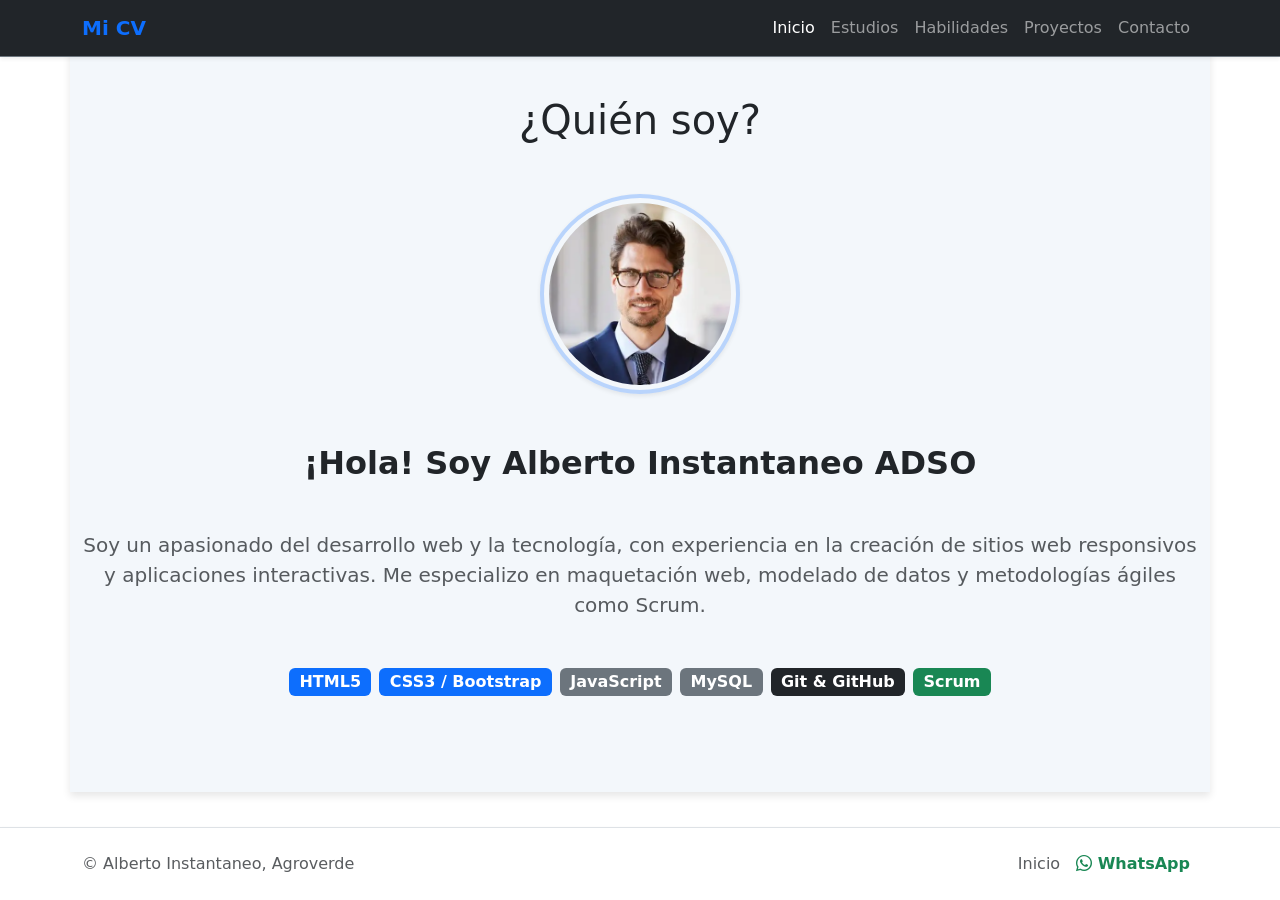
<file: index.html>
<!DOCTYPE html>
<html lang="es">

<head>
    <meta charset="UTF-8">
    <meta name="viewport" content="width=device-width, initial-scale=1.0">
    <link rel="stylesheet" href="/assets/css/principal.css">
    <link href="https://cdn.jsdelivr.net/npm/bootstrap@5.3.3/dist/css/bootstrap.min.css" rel="stylesheet">
    <link rel="stylesheet" href="https://cdn.jsdelivr.net/npm/bootstrap-icons@1.13.1/font/bootstrap-icons.min.css">
    <title>CV bootstrap</title>
</head>

<body>
    <!-- 1. BARRA DE NAVEGACIÓN (NAVBAR) -->
    <nav class="navbar navbar-expand-lg bg-dark navbar-dark fixed-top border-bottom border-secondary shadow-sm">
        <div class="container">
            <!-- Marca o Nombre en el Navbar -->
            <a class="navbar-brand fw-bold text-primary" href="index.html">
                Mi CV
            </a>

            <!-- Botón de Hamburguesa (visible solo en celulares/tablets) -->
            <button class="navbar-toggler" type="button" data-bs-toggle="collapse" data-bs-target="#menuNavegacion"
                aria-controls="menuNavegacion" aria-expanded="false" aria-label="Toggle navigation">
                <span class="navbar-toggler-icon"></span>
            </button>

            <!-- Contenido colapsable del menú -->
            <div class="collapse navbar-collapse" id="menuNavegacion">
                <ul class="navbar-nav ms-auto mb-2 mb-lg-0 fw-medium">
                    <li class="nav-item">
                        <a class="nav-link active" aria-current="page" href="index.html">Inicio</a>
                    </li>
                    <li class="nav-item">
                        <a class="nav-link" href="pages/estudios.html">Estudios</a>
                    </li>
                    <li class="nav-item">
                        <a class="nav-link" href="pages/habilidades.html">Habilidades</a>
                    </li>
                    <li class="nav-item">
                        <a class="nav-link" href="pages/proyectos.html">Proyectos</a>
                    </li>
                    <li class="nav-item">
                        <a class="nav-link" href="pages/contacto.html">Contacto</a>
                    </li>
                </ul>
            </div>
        </div>
    </nav>

    <!-- Sección de presentación -->
    <main class="container mt-5 pt-5 pb-5 mb-5">
        <div>
            <h1 class="text-center mb-4">¿Quién soy?</h1>
            <!--Imagen de perfil-->
            <div class="text-center contenedor-imagen">
                <img src="/assets/img/foto-referencia.webp" alt="Foto de perfil"
                    class="foto-perfil rounded-circle border border-4 border-primary shadow-sm border-opacity-25">
            </div>

            <h2 class="text-center mb-3 fw-bold">¡Hola! Soy Alberto Instantaneo ADSO</h2>
            <p class="text-center fs-5 text-body-secondary mx-auto my-5">
                Soy un apasionado del desarrollo web y la tecnología, con experiencia en la creación de sitios web
                responsivos y aplicaciones interactivas. Me especializo en maquetación web, modelado de datos y
                metodologías ágiles como Scrum.
            </p>
        </div>

        <div class="d-flex justify-content-center flex-wrap gap-2 mb-5">
            <span class="badge bg-primary fs-6">HTML5</span>
            <span class="badge bg-primary fs-6">CSS3 / Bootstrap</span>
            <span class="badge bg-secondary fs-6">JavaScript</span>
            <span class="badge bg-secondary fs-6">MySQL</span>
            <span class="badge bg-dark fs-6">Git & GitHub</span>
            <span class="badge bg-success fs-6">Scrum</span>
        </div>
    </main>
    
    <!--footer o pie de página-->
    <footer class="fixed-bottom bg-white border-top shadow-sm py-3">
        <div class="container d-flex flex-wrap justify-content-between align-items-center">
            <!-- Copyright -->
            <p class="col-md-6 mb-0 text-body-secondary">
                &copy; Alberto Instantaneo, Agroverde
            </p>

            <!-- Enlaces -->
            <ul class="nav col-md-6 justify-content-end align-items-center">
                <li class="nav-item">
                    <a href="../index.html" class="nav-link px-2 text-body-secondary">Inicio</a>
                </li>
                <li class="nav-item">
                    <a href="https://wa.me/573228858809" target="_blank" rel="noopener noreferrer"
                        class="nav-link px-2 text-success fw-semibold">
                        <i class="bi bi-whatsapp"></i> WhatsApp
                    </a>
                </li>
            </ul>
        </div>
    </footer>

    <script src="https://cdn.jsdelivr.net/npm/bootstrap@5.3.3/dist/js/bootstrap.bundle.min.js"></script>
</body>

</html>
</file>
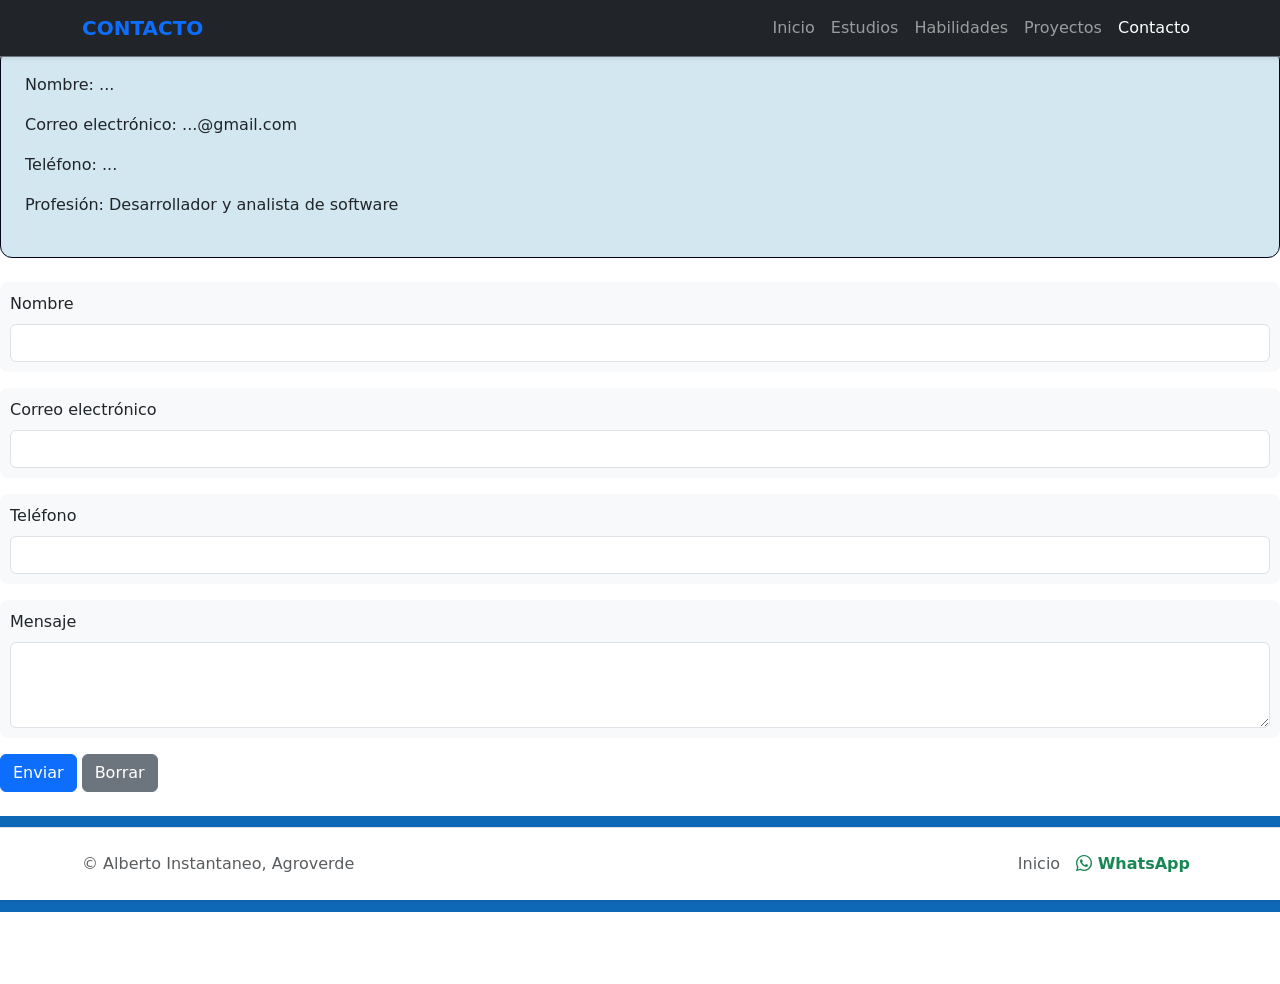
<file: pages/contacto.html>
<!DOCTYPE html>
<html lang="es">

<head>
    <meta charset="UTF-8">
    <meta name="viewport" content="width=device-width, initial-scale=1.0">
    <link href="https://cdn.jsdelivr.net/npm/bootstrap@5.3.3/dist/css/bootstrap.min.css" rel="stylesheet">
    <link rel="stylesheet" href="https://cdn.jsdelivr.net/npm/bootstrap-icons@1.13.1/font/bootstrap-icons.min.css">
    <link rel="stylesheet" href="/assets/css/principal.css">
    <link rel="stylesheet" href="/assets/css/contacto.css">
    <title>contacto</title>
</head>

<body class="pt-5">
    <!-- 1. BARRA DE NAVEGACIÓN (NAVBAR) -->
    <nav class="navbar navbar-expand-lg bg-dark navbar-dark fixed-top border-bottom border-secondary shadow-sm">
        <div class="container" >
            <!-- Marca o Nombre en el Navbar -->
            <a class="navbar-brand fw-bold text-primary" href="/pages/contacto.html">
                CONTACTO
            </a>

            <!-- Botón de Hamburguesa (visible solo en celulares/tablets) -->
            <button class="navbar-toggler" type="button" data-bs-toggle="collapse" data-bs-target="#menuNavegacion"
                aria-controls="menuNavegacion" aria-expanded="false" aria-label="Toggle navigation">
                <span class="navbar-toggler-icon"></span>
            </button>

            <!-- Contenido colapsable del menú -->
            <div class="collapse navbar-collapse" id="menuNavegacion">
                <ul class="navbar-nav ms-auto mb-2 mb-lg-0 fw-medium">
                    <li class="nav-item">
                        <a class="nav-link" aria-current="page" href="../index.html">Inicio</a>
                    </li>
                    <li class="nav-item">
                        <a class="nav-link" href="../pages/estudios.html">Estudios</a>
                    </li>
                    <li class="nav-item">
                        <a class="nav-link" href="../pages/habilidades.html">Habilidades</a>
                    </li>
                    <li class="nav-item">
                        <a class="nav-link" href="../pages/proyectos.html">Proyectos</a>
                    </li>
                    <li class="nav-item">
                        <a class="nav-link active" href="../pages/contacto.html">Contacto</a>
                    </li>
                </ul>
                </ul>
            </div>
        </div>
    </nav>
    <form>
        <!--tarjeta del contacto-->
        <div class="card p-4 mb-4 tarjeta-contacto">
            <p>Nombre: ...</p>
            <p>Correo electrónico: ...@gmail.com</p>
            <p>Teléfono: ...</p>
            <p>Profesión: Desarrollador y analista de software</p>
        </div>
        <!--Formulario-->
        <div class="mb-3 campo-formmulario">
            <label for="nombre" class="form-label">Nombre</label>
            <input type="text" class="form-control" id="nombre">
        </div>
        <div class="mb-3 campo-formmulario">
            <label for="correo" class="form-label">Correo electrónico</label>
            <input type="email" class="form-control" id="correo">
        </div>
        <div class="mb-3 campo-formmulario">
            <label for="telefono" class="form-label">Teléfono</label>
            <input type="text" class="form-control" id="telefono">
        </div>
        <div class="mb-3 campo-formmulario">
            <label for="mensaje" class="form-label">Mensaje</label>
            <textarea class="form-control" id="mensaje" rows="3"></textarea>
        </div>
        <!--Botones de enviar y borrar-->
        <button type="submit" class="btn btn-primary">Enviar</button>
        <button type="reset" class="btn btn-secondary">Borrar</button>
    </form>
    <!--Barra final-->
    <footer class="text-center barra-contacto mt-4 pt-4 pb-5 mb-5">
        <a href="mailto:derlynyiselcaro@gmail.com" class="text-white text-decoration-none">
            ¡Contáctame!
        </a>
    </footer>
    <br>

    <!--footer o pie de página-->
    <footer class="fixed-bottom bg-white border-top shadow-sm py-3">
        <div class="container d-flex flex-wrap justify-content-between align-items-center">
            <!-- Copyright -->
            <p class="col-md-6 mb-0 text-body-secondary">
                &copy; Alberto Instantaneo, Agroverde
            </p>

            <!-- Enlaces -->
            <ul class="nav col-md-6 justify-content-end align-items-center">
                <li class="nav-item">
                    <a href="../index.html" class="nav-link px-2 text-body-secondary">Inicio</a>
                </li>
                <li class="nav-item">
                    <a href="https://wa.me/573228858809" target="_blank" rel="noopener noreferrer"
                        class="nav-link px-2 text-success fw-semibold">
                        <i class="bi bi-whatsapp"></i> WhatsApp
                    </a>
                </li>
            </ul>
        </div>
    </footer>

    <script src="https://cdn.jsdelivr.net/npm/bootstrap@5.3.3/dist/js/bootstrap.bundle.min.js"></script>
</body>



</html>
</file>
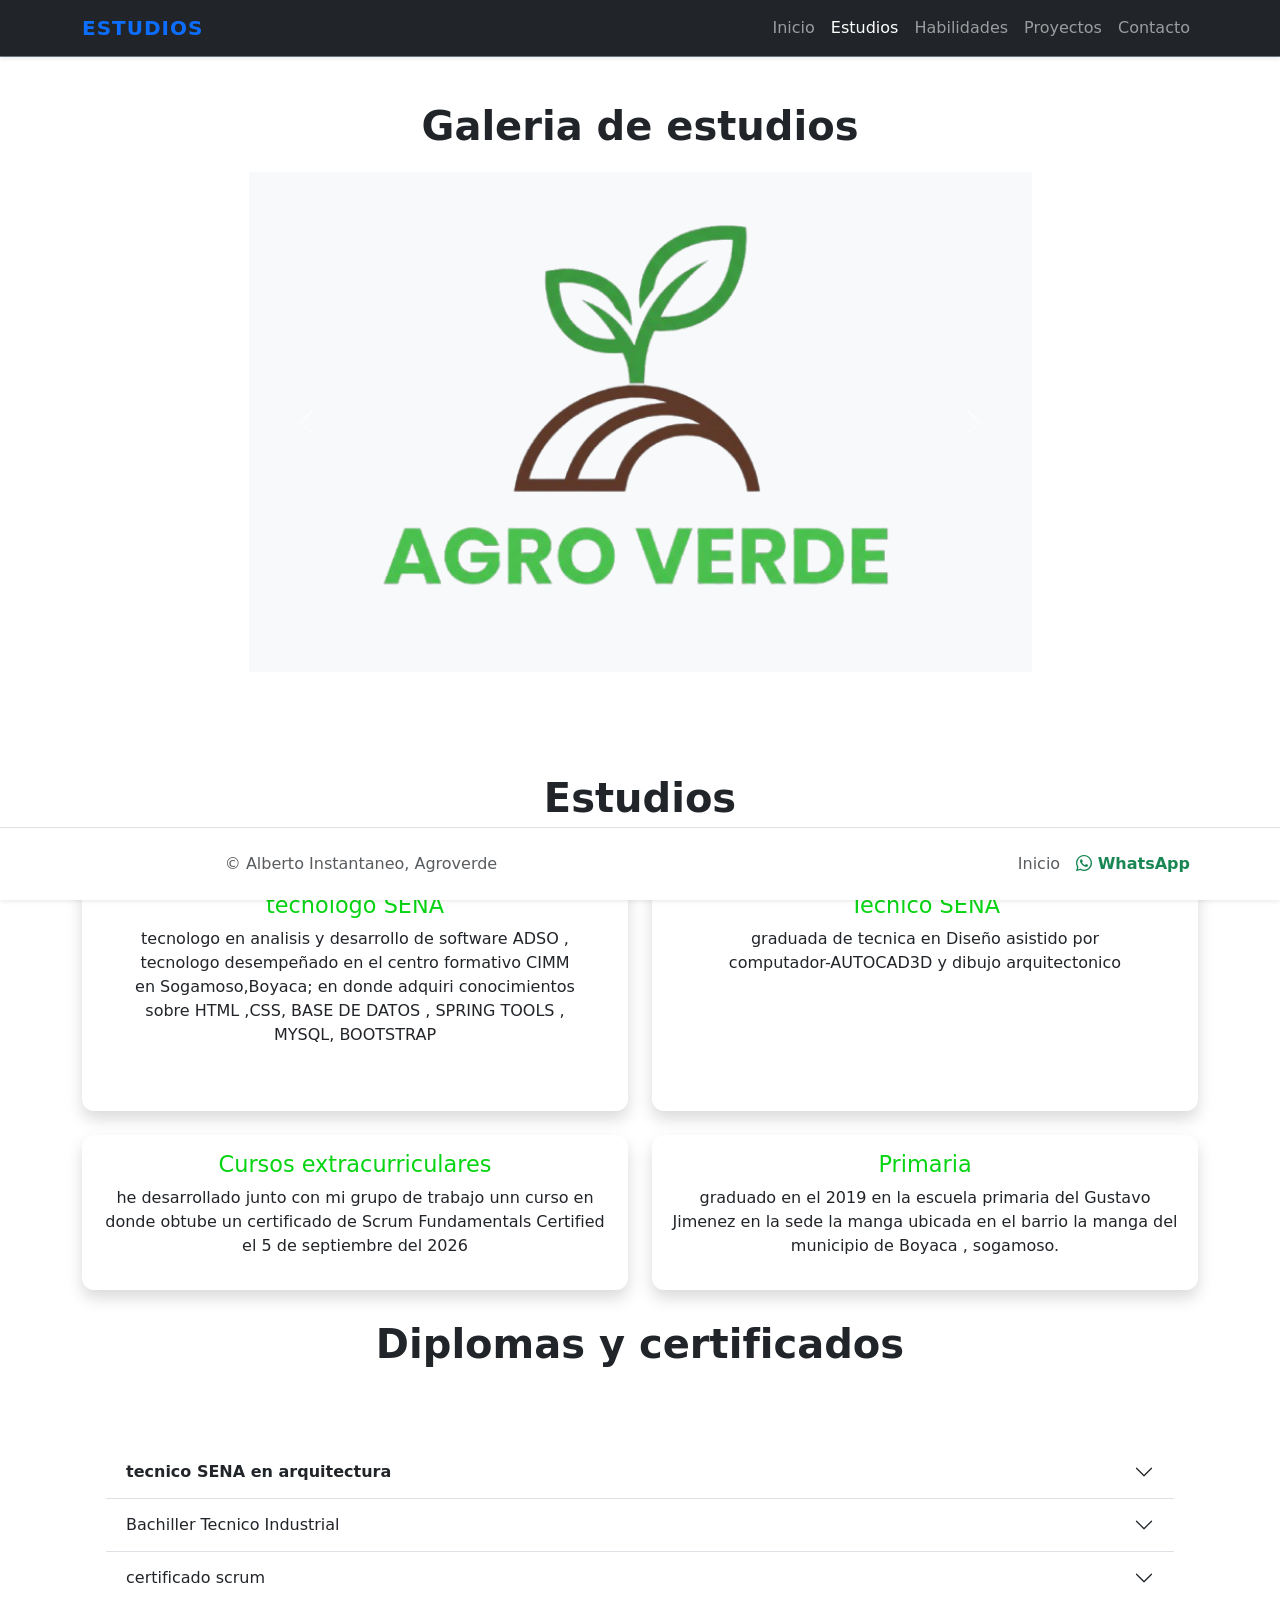
<file: pages/estudios.html>
<!DOCTYPE html>
<html lang="es">

<head>
    <meta charset="UTF-8">
    <meta name="viewport" content="width=device-width, initial-scale=1.0">
    <title>estudios</title>
    <link href="https://cdn.jsdelivr.net/npm/bootstrap@5.3.8/dist/css/bootstrap.min.css" rel="stylesheet"
        integrity="sha384-sRIl4kxILFvY47J16cr9ZwB07vP4J8+LH7qKQnuqkuIAvNWLzeN8tE5YBujZqJLB" crossorigin="anonymous">
    <link rel="stylesheet" href="/assets/css/estudios.css">
    <link rel="stylesheet" href="https://cdn.jsdelivr.net/npm/bootstrap-icons@1.13.1/font/bootstrap-icons.min.css">
</head>

<body>
    <nav class="navbar navbar-expand-lg bg-dark navbar-dark fixed-top border-bottom border-secondary shadow-sm">
        <div class="container">
            <!-- Marca o Nombre en el Navbar -->
            <a class="navbar-brand fw-bold text-primary" href="/pages/estudios.html">
                ESTUDIOS
            </a>

            <!-- Botón de Hamburguesa (visible solo en celulares/tablets) -->
            <button class="navbar-toggler" type="button" data-bs-toggle="collapse" data-bs-target="#menuNavegacion"
                aria-controls="menuNavegacion" aria-expanded="false" aria-label="Toggle navigation">
                <span class="navbar-toggler-icon"></span>
            </button>

            <!-- Contenido colapsable del menú -->
            <div class="collapse navbar-collapse" id="menuNavegacion">
                <ul class="navbar-nav ms-auto mb-2 mb-lg-0 fw-medium">
                    <li class="nav-item">
                        <a class="nav-link" aria-current="page" href="../index.html">Inicio</a>
                    </li>
                    <li class="nav-item">
                        <a class="nav-link active   " href="../pages/estudios.html">Estudios</a>
                    </li>
                    <li class="nav-item">
                        <a class="nav-link" href="../pages/habilidades.html">Habilidades</a>
                    </li>
                    <li class="nav-item">
                        <a class="nav-link" href="../pages/proyectos.html">Proyectos</a>
                    </li>
                    <li class="nav-item">
                        <a class="nav-link" href="../pages/contacto.html">Contacto</a>
                    </li>
                </ul>
            </div>
        </div>
    </nav>
    <!-- carrusel de fotos-->

    <div class="container my-5 p-5">
        <p class="fs-1 fw-bold text-center">Galeria de estudios </p>
        <div id="carouselExample" class="carousel slide w-75 mx-auto">
            <div class="carousel-inner">
                <div class="carousel-item active">
                    <img src="../assets/img/agro-verde-con-texto.png" class="d-block w-100 carousel-img" alt="...">
                </div>
                <div class="carousel-item">
                    <img src="../assets/img/scrum.png" class="d-block w-100 carousel-img" alt="...">
                </div>
                <div class="carousel-item">
                    <img src="../assets/img/interactiva.png" class="d-block w-100 carousel-img" alt="...">
                </div>
            </div>
            <button class="carousel-control-prev" type="button" data-bs-target="#carouselExample" data-bs-slide="prev">
                <span class="carousel-control-prev-icon" aria-hidden="true"></span>
                <span class="visually-hidden">Previous</span>
            </button>
            <button class="carousel-control-next" type="button" data-bs-target="#carouselExample" data-bs-slide="next">
                <span class="carousel-control-next-icon" aria-hidden="true"></span>
                <span class="visually-hidden">Next</span>
            </button>
        </div>
    </div>

    <!-- SECCIÓN DE ESTUDIOS -->
    <div class="container my-5 text-center">
        <p class="fs-1 fw-bold">Estudios </p>

        <div class="row g-4">


            <div class="col-lg-6">
                <div class="card p-5 shadow h-100">
                    <h2>tecnologo SENA</h2>
                    <p>tecnologo en analisis y desarrollo de software ADSO , tecnologo desempeñado
                        en el centro formativo CIMM en Sogamoso,Boyaca; en donde adquiri conocimientos sobre
                        HTML ,CSS, BASE DE DATOS , SPRING TOOLS , MYSQL, BOOTSTRAP
                    </p>
                </div>
            </div>

            <div class="col-lg-6">
                <div class="card p-5 shadow h-100">
                    <h2>Tecnico SENA </h2>
                    <p> graduada de tecnica en Diseño asistido por
                        computador-AUTOCAD3D y dibujo arquitectonico</p>
                </div>
            </div>

            <div class="col-lg-6">
                <div class="card p-3 shadow h-100">
                    <h2>Cursos extracurriculares</h2>
                    <p> he desarrollado junto con mi grupo de trabajo unn curso en donde obtube un
                        certificado de Scrum Fundamentals Certified el 5 de septiembre del 2026

                    </p>
                </div>
            </div>


            <div class="col-lg-6">
                <div class="card p-3 shadow h-100">
                    <h2>Primaria</h2>
                    <p> graduado en el 2019 en la escuela primaria del Gustavo Jimenez en la sede
                        la manga ubicada en el barrio la manga del municipio de Boyaca , sogamoso.
                    </p>
                </div>
            </div>





            <!--caja desplegable-->


            <div class="col-12">
                <p class="fs-1 fw-bold">Diplomas y certificados</p>
                <div class="accordion accordion-flush p-4 my-5" id="accordionFlushExample">
                    <div class="accordion-item">
                        <h2 class="accordion-header">
                            <button class="accordion-button collapsed fw-bold" type="button" data-bs-toggle="collapse"
                                data-bs-target="#flush-collapseOne" aria-expanded="false"
                                aria-controls="flush-collapseOne">
                                tecnico SENA en arquitectura
                            </button>
                        </h2>
                        <div id="flush-collapseOne" class="accordion-collapse collapse"
                            data-bs-parent="#accordionFlushExample">
                            <div class="accordion-body">
                                <img src="../assets/img/1.jpeg" class="img-thumbnail" alt="...">
                            </div>
                        </div>
                    </div>
                    <div class="accordion-item">
                        <h2 class="accordion-header ">
                            <button class="accordion-button collapsed" type="button" data-bs-toggle="collapse"
                                data-bs-target="#flush-collapseTwo" aria-expanded="false"
                                aria-controls="flush-collapseTwo">
                                Bachiller Tecnico Industrial
                            </button>
                        </h2>
                        <div id="flush-collapseTwo" class="accordion-collapse collapse"
                            data-bs-parent="#accordionFlushExample">
                            <div class="accordion-body"><img src="../assets/img/2.jpeg" class="img-thumbnail" alt="...">
                            </div>
                        </div>
                    </div>
                    <div class="accordion-item">
                        <h2 class="accordion-header">
                            <button class="accordion-button collapsed" type="button" data-bs-toggle="collapse"
                                data-bs-target="#flush-collapseThree" aria-expanded="false"
                                aria-controls="flush-collapseThree">
                                certificado scrum
                            </button>
                        </h2>
                        <div id="flush-collapseThree" class="accordion-collapse collapse"
                            data-bs-parent="#accordionFlushExample">
                            <div class="accordion-body">
                                <img src="../assets/img/scrum.png" class="img-thumbnail" alt="...">
                            </div>
                        </div>
                    </div>

                </div>




                <!--footer o pie de página-->
                <footer class="fixed-bottom bg-white border-top shadow-sm py-3">
                    <div class="container d-flex flex-wrap justify-content-between align-items-center">
                        <!-- Copyright -->
                        <p class="col-md-6 mb-0 text-body-secondary">
                            &copy; Alberto Instantaneo, Agroverde
                        </p>

                        <!-- Enlaces -->
                        <ul class="nav col-md-6 justify-content-end align-items-center">
                            <li class="nav-item">
                                <a href="../index.html" class="nav-link px-2 text-body-secondary">Inicio</a>
                            </li>
                            <li class="nav-item">
                                <a href="https://wa.me/573228858809" target="_blank" rel="noopener noreferrer"
                                    class="nav-link px-2 text-success fw-semibold">
                                    <i class="bi bi-whatsapp"></i> WhatsApp
                                </a>
                            </li>
                        </ul>
                    </div>
                </footer>


                <script src="https://cdn.jsdelivr.net/npm/bootstrap@5.3.8/dist/js/bootstrap.bundle.min.js"
                    integrity="sha384-FKyoEForCGlyvwx9Hj09JcYn3nv7wiPVlz7YYwJrWVcXK/BmnVDxM+D2scQbITxI"
                    crossorigin="anonymous"></script>
</body>

</html>
</file>
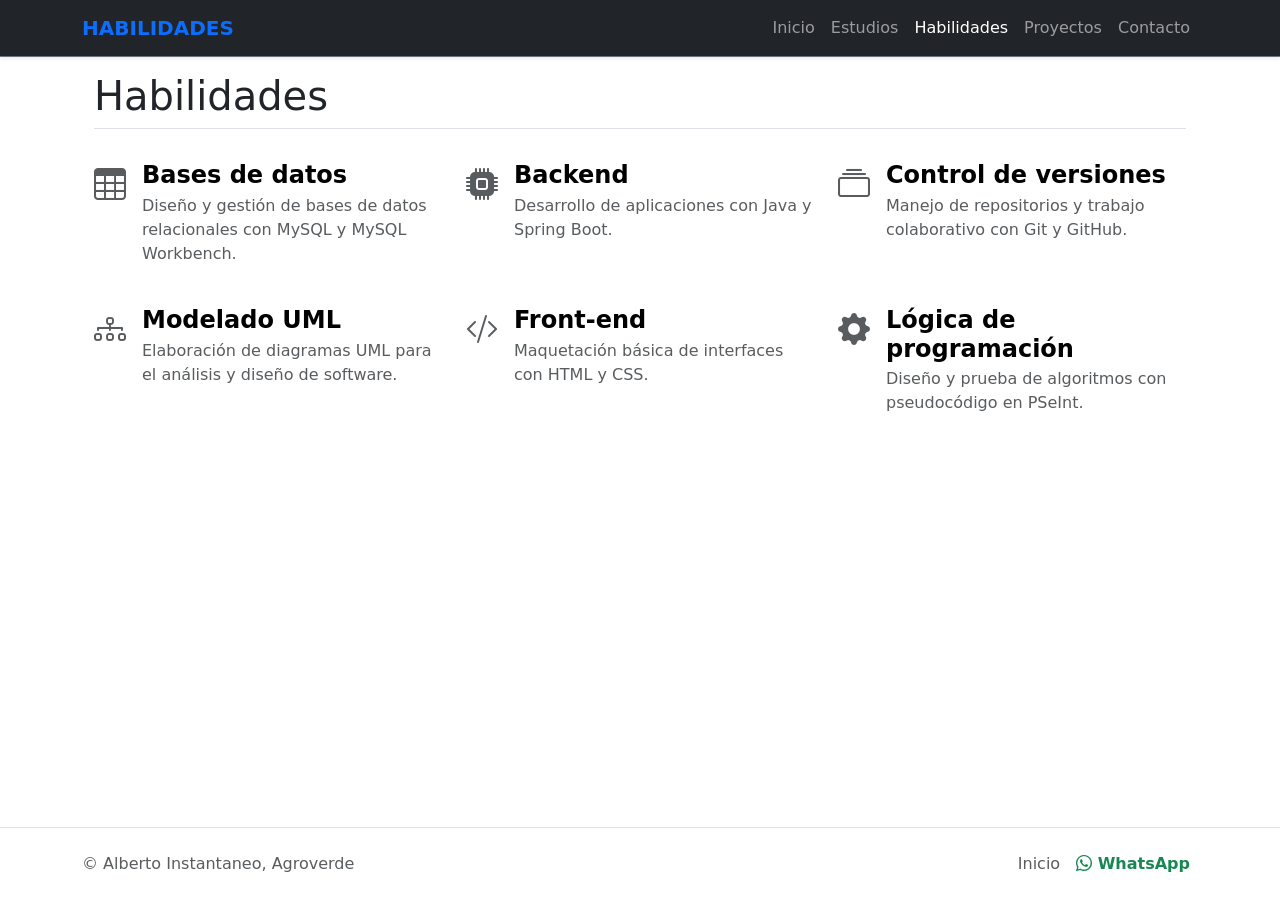
<file: pages/habilidades.html>
<!DOCTYPE html>
<html lang="es">

<head>
  <meta charset="UTF-8">
  <meta name="viewport" content="width=device-width, initial-scale=1.0">
  <link href="https://cdn.jsdelivr.net/npm/bootstrap@5.3.3/dist/css/bootstrap.min.css" rel="stylesheet">
  <link rel="stylesheet" href="https://cdn.jsdelivr.net/npm/bootstrap-icons@1.13.1/font/bootstrap-icons.min.css">
  <title>Habilidades</title>
</head>

<body>
  <!-- 1. BARRA DE NAVEGACIÓN (NAVBAR) -->
  <nav class="navbar navbar-expand-lg bg-dark navbar-dark fixed-top border-bottom border-secondary shadow-sm">
    <div class="container">
      <a class="navbar-brand fw-bold text-primary" href="habilidades.html">
        HABILIDADES
      </a>
      
      <button class="navbar-toggler" type="button" data-bs-toggle="collapse" data-bs-target="#menuNavegacion"
        aria-controls="menuNavegacion" aria-expanded="false" aria-label="Toggle navigation">
        <span class="navbar-toggler-icon"></span>
      </button>

      <div class="collapse navbar-collapse" id="menuNavegacion">
        <ul class="navbar-nav ms-auto mb-2 mb-lg-0 fw-medium">
          <li class="nav-item">
            <a class="nav-link" href="../index.html">Inicio</a>
          </li>
          <li class="nav-item">
            <a class="nav-link" href="estudios.html">Estudios</a>
          </li>
          <li class="nav-item">
            <a class="nav-link active" aria-current="page" href="habilidades.html">Habilidades</a>
          </li>
          <li class="nav-item">
            <a class="nav-link" href="proyectos.html">Proyectos</a>
          </li>
          <li class="nav-item">
            <a class="nav-link" href="contacto.html">Contacto</a>
          </li>
        </ul>
      </div>
    </div>
  </nav>

  <!-- 2. SECCIÓN DE HABILIDADES -->
  <main class="container px-4 mt-5 pt-4 pb-5 mb-5" id="habilidades">
    <h1 class="pb-2 border-bottom">Habilidades</h1>
    
    <!-- RESPONSIVE GRID CON ICONOS GRISÁCEOS -->
    <div class="row row-cols-1 row-cols-md-2 row-cols-lg-3 g-4 py-4">
      <div class="col d-flex align-items-start">
        <i class="bi bi-table text-body-secondary flex-shrink-0 me-3 fs-2"></i>
        <div>
          <h3 class="fw-bold mb-1 fs-4 text-body-emphasis">Bases de datos</h3>
          <p class="text-body-secondary">Diseño y gestión de bases de datos relacionales con MySQL y MySQL Workbench.</p>
        </div>
      </div>

      <div class="col d-flex align-items-start">
        <i class="bi bi-cpu-fill text-body-secondary flex-shrink-0 me-3 fs-2"></i>
        <div>
          <h3 class="fw-bold mb-1 fs-4 text-body-emphasis">Backend</h3>
          <p class="text-body-secondary">Desarrollo de aplicaciones con Java y Spring Boot.</p>
        </div>
      </div>

      <div class="col d-flex align-items-start">
        <i class="bi bi-collection text-body-secondary flex-shrink-0 me-3 fs-2"></i>
        <div>
          <h3 class="fw-bold mb-1 fs-4 text-body-emphasis">Control de versiones</h3>
          <p class="text-body-secondary">Manejo de repositorios y trabajo colaborativo con Git y GitHub.</p>
        </div>
      </div>

      <div class="col d-flex align-items-start">
        <i class="bi bi-diagram-3 text-body-secondary flex-shrink-0 me-3 fs-2"></i>
        <div>
          <h3 class="fw-bold mb-1 fs-4 text-body-emphasis">Modelado UML</h3>
          <p class="text-body-secondary">Elaboración de diagramas UML para el análisis y diseño de software.</p>
        </div>
      </div>

      <div class="col d-flex align-items-start">
        <i class="bi bi-code-slash text-body-secondary flex-shrink-0 me-3 fs-2"></i>
        <div>
          <h3 class="fw-bold mb-1 fs-4 text-body-emphasis">Front-end</h3>
          <p class="text-body-secondary">Maquetación básica de interfaces con HTML y CSS.</p>
        </div>
      </div>

      <div class="col d-flex align-items-start">
        <i class="bi bi-gear-fill text-body-secondary flex-shrink-0 me-3 fs-2"></i>
        <div>
          <h3 class="fw-bold mb-1 fs-4 text-body-emphasis">Lógica de programación</h3>
          <p class="text-body-secondary">Diseño y prueba de algoritmos con pseudocódigo en PSeInt.</p>
        </div>
      </div>
    </div>
  </main>

  <!-- 3. FOOTER -->
  <footer class="fixed-bottom bg-white border-top shadow-sm py-3">
    <div class="container d-flex flex-wrap justify-content-between align-items-center">
      <p class="col-12 col-md-6 mb-2 mb-md-0 text-center text-md-start text-body-secondary">
        &copy; Alberto Instantaneo, Agroverde
      </p>

      <ul class="nav col-12 col-md-6 justify-content-center justify-content-md-end align-items-center">
        <li class="nav-item">
          <a href="../index.html" class="nav-link px-2 text-body-secondary">Inicio</a>
        </li>
        <li class="nav-item">
          <a href="https://wa.me/573228858809" target="_blank" rel="noopener noreferrer"
            class="nav-link px-2 text-success fw-semibold">
            <i class="bi bi-whatsapp"></i> WhatsApp
          </a>
        </li>
      </ul>
    </div>
  </footer>

  <script src="https://cdn.jsdelivr.net/npm/bootstrap@5.3.3/dist/js/bootstrap.bundle.min.js"></script>
</body>

</html>
</file>
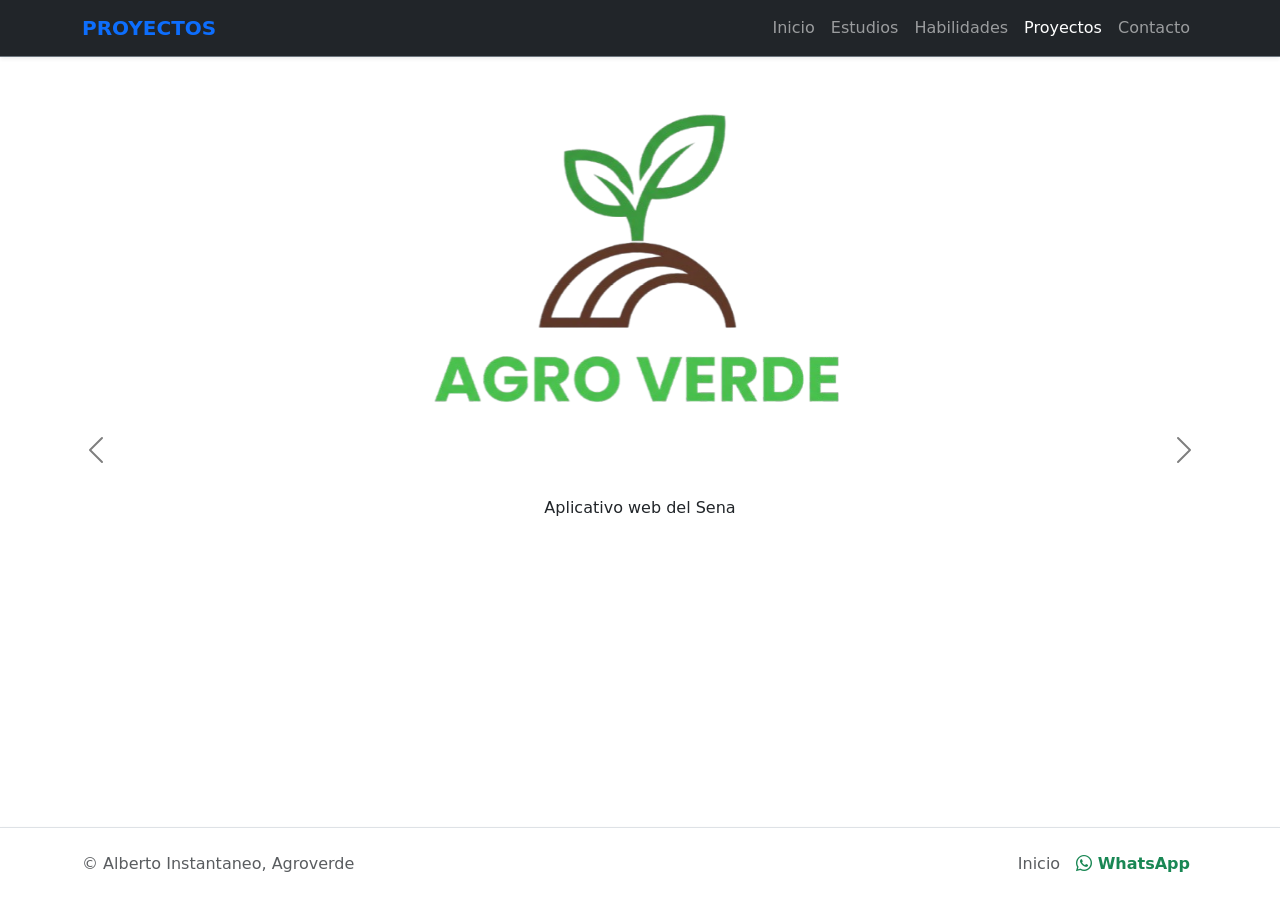
<file: pages/proyectos.html>
<!DOCTYPE html>
<html lang="es">

<head>
    <meta charset="UTF-8">
    <meta name="viewport" content="width=device-width, initial-scale=1.0">
    <link href="https://cdn.jsdelivr.net/npm/bootstrap@5.3.3/dist/css/bootstrap.min.css" rel="stylesheet">
    <link rel="stylesheet" href="https://cdn.jsdelivr.net/npm/bootstrap-icons@1.13.1/font/bootstrap-icons.min.css">
    <link rel="stylesheet" href="../assets/css/principal.css">
    <link rel="stylesheet" href="../assets/css/proyectos.css">
    <title>proyectos</title>
</head>

<body class="pt-5">
    <!-- 1. BARRA DE NAVEGACIÓN (NAVBAR) -->
    <nav class="navbar navbar-expand-lg bg-dark navbar-dark fixed-top border-bottom border-secondary shadow-sm">
        <div class="container">
            <!-- Marca o Nombre en el Navbar -->
            <a class="navbar-brand fw-bold text-primary" href="/pages/proyectos.html">
                PROYECTOS
            </a>

            <!-- Botón de Hamburguesa (visible solo en celulares/tablets) -->
            <button class="navbar-toggler" type="button" data-bs-toggle="collapse" data-bs-target="#menuNavegacion"
                aria-controls="menuNavegacion" aria-expanded="false" aria-label="Toggle navigation">
                <span class="navbar-toggler-icon"></span>
            </button>

            <!-- Contenido colapsable del menú -->
            <div class="collapse navbar-collapse" id="menuNavegacion">
                <ul class="navbar-nav ms-auto mb-2 mb-lg-0 fw-medium">
                    <li class="nav-item">
                        <a class="nav-link" aria-current="page" href="../index.html">Inicio</a>
                    </li>
                    <li class="nav-item">
                        <a class="nav-link" href="../pages/estudios.html">Estudios</a>
                    </li>
                    <li class="nav-item">
                        <a class="nav-link" href="../pages/habilidades.html">Habilidades</a>
                    </li>
                    <li class="nav-item">
                        <a class="nav-link active" href="../pages/proyectos.html">Proyectos</a>
                    </li>
                    <li class="nav-item">
                        <a class="nav-link" href="../pages/contacto.html">Contacto</a>
                    </li>
                </ul>
            </div>
        </div>
    </nav>
    <!--imagenes de agro verde-->
    <div class="container my-4">
        <div id="carouselAgroverde" class="carousel slide" data-bs-ride="carousel">

            <!-- Indicadores (puntitos) -->
            <div class="carousel-indicators">
                <button type="button" data-bs-target="#carouselAgroverde" data-bs-slide-to="0" class="active"
                    aria-current="true" aria-label="Slide 1"></button>
                <button type="button" data-bs-target="#carouselAgroverde" data-bs-slide-to="1"
                    aria-label="Slide 2"></button>
                <button type="button" data-bs-target="#carouselAgroverde" data-bs-slide-to="2"
                    aria-label="Slide 3"></button>
            </div>
            <!-- Imágenes -->
            <div class="carousel-inner">
                <div class="carousel-item active">
                    <img src="../assets/img/agro-verde-con-texto.png" class="d-block w-100"
                        alt="Proyecto Agro Verde - vista 1">
                </div>
                <div class="carousel-item">
                    <img src="../assets/img/maquetacion.png" class="d-block w-100" alt="Proyecto Agro Verde - vista 2">
                </div>
                <div class="carousel-item">
                    <img src="../assets/img/sena.png" class="d-block w-100" alt="Proyecto Agro Verde - vista 3">
                </div>
            </div>
        </div>

        <!-- Flechas prev/next -->
        <button class="carousel-control-prev" type="button" data-bs-target="#carouselAgroverde" data-bs-slide="prev">
            <span class="carousel-control-prev-icon" aria-hidden="true"></span>
            <span class="visually-hidden">Anterior</span>
        </button>
        <button class="carousel-control-next" type="button" data-bs-target="#carouselAgroverde" data-bs-slide="next">
            <span class="carousel-control-next-icon" aria-hidden="true"></span>
            <span class="visually-hidden">Siguiente</span>
        </button>

    </div>
    <p class="text-center mt-2">Aplicativo web del Sena</p>
    </div>

    <!--footer o pie de página-->
    <footer class="fixed-bottom bg-white border-top shadow-sm py-3">
        <div class="container d-flex flex-wrap justify-content-between align-items-center">
            <!-- Copyright -->
            <p class="col-md-6 mb-0 text-body-secondary">
                &copy; Alberto Instantaneo, Agroverde
            </p>

            <!-- Enlaces -->
            <ul class="nav col-md-6 justify-content-end align-items-center">
                <li class="nav-item">
                    <a href="../index.html" class="nav-link px-2 text-body-secondary">Inicio</a>
                </li>
                <li class="nav-item">
                    <a href="https://wa.me/573228858809" target="_blank" rel="noopener noreferrer"
                        class="nav-link px-2 text-success fw-semibold">
                        <i class="bi bi-whatsapp"></i> WhatsApp
                    </a>
                </li>
            </ul>
        </div>
    </footer>
    <script src="https://cdn.jsdelivr.net/npm/bootstrap@5.3.3/dist/js/bootstrap.bundle.min.js"></script>
</body>

</html>
</file>
<file: assets/css/principal.css>
.foto-perfil {
    width: 200px;
    height: 200px;
    object-fit: cover;
    padding: 5px;
}

.contenedor-imagen {
    margin: 50px;
}
main {
    background-color: #f3f7fb;  
    box-shadow: 0 4px 8px rgba(0, 0, 0, 0.1);
}

footer {
    background-color: #ffffff;
    
}
</file>
<file: assets/css/contacto.css>
.campo-formmulario {
  background-color: #f8f9fa;
  padding: 10px;
  border-radius: 8px;
}
.tarjeta-contacto{
    background-color: #d3e7f1;
  border-radius: 12px;
  border-color: #010319;
}
.barra-contacto{
  background-color: #0f68b6;
}
</file>
<file: assets/css/estudios.css>
:root {
    --verde-principal: #07d412;
    --verde-claro: #a5d6a7;
    --gris-fondo: #f8f9fa;
}

/* Carrusel */
.carousel-img {
    height: 500px;
    object-fit: contain;
    background-color: var(--gris-fondo);
   
}

@media (max-width: 768px) {
    .carousel-img {
        height: 300px;
    }
}

/* Tarjetas de estudios */
.card {
    border: currentColor;
    border-radius: 12px;
    transition: transform 0.2s ease, box-shadow 0.2s ease ;
}



.card h2 {
    color: var(--verde-principal);
    font-size: 1.4rem;
}



/* Acordeón */
.accordion-button:not(.collapsed) {
    background-color: var(--verde-claro);
    color: #08532f;
}

.accordion-button:focus {
    box-shadow: none;
    border-color: var(--verde-principal);
}

/* Navbar */
.navbar-brand {
    letter-spacing: 1px;
}
</file>
<file: assets/css/proyectos.css>
.carousel-item img {
  max-height: 400px;
  object-fit: contain;
}
.carousel-control-prev-icon,
.carousel-control-next-icon {
  filter: invert(1) grayscale(100);
}
</file>
